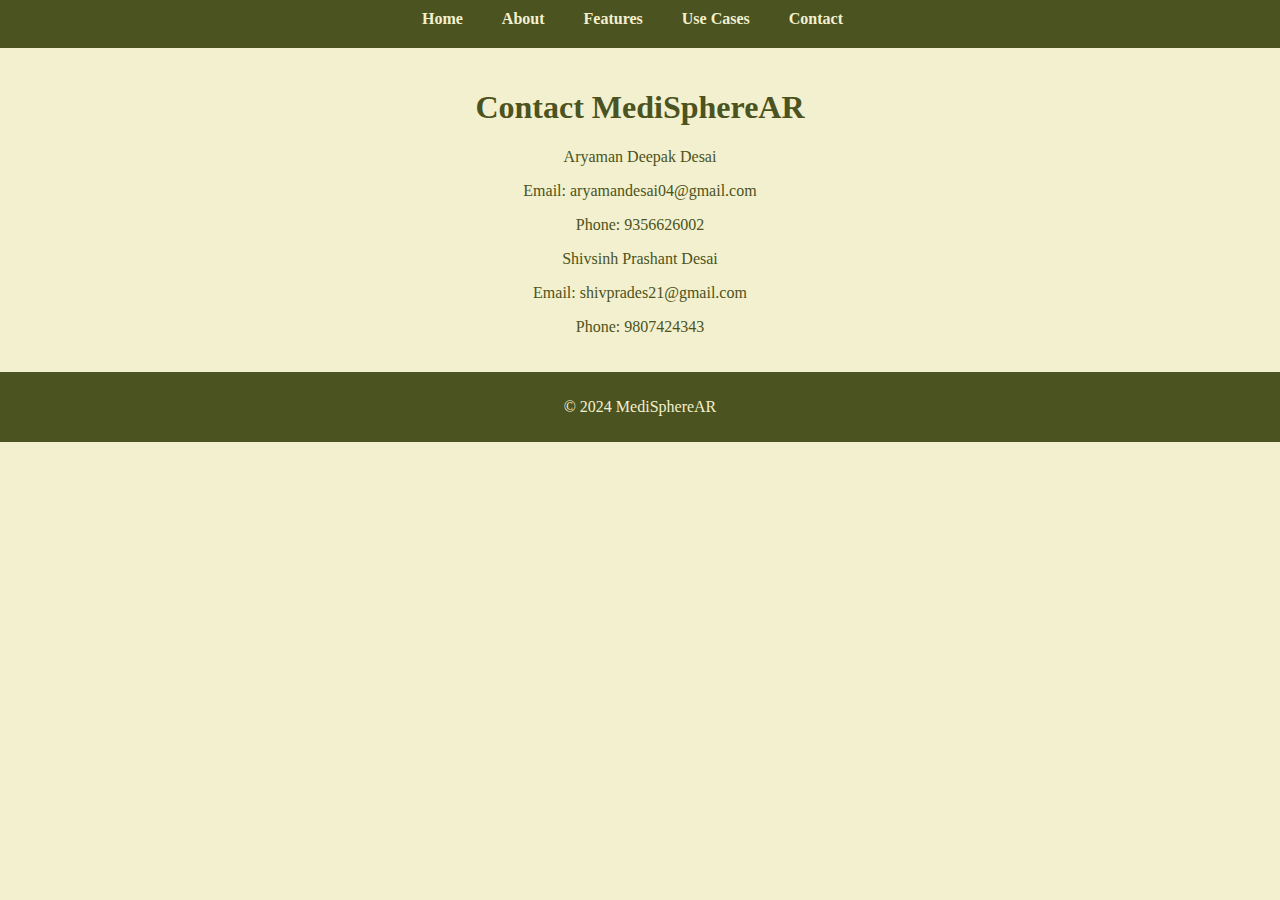
<file: contact.html>
<!DOCTYPE html>
<html lang="en">
<head>
    <meta charset="UTF-8">
    <meta name="viewport" content="width=device-width, initial-scale=1.0">
    <title>Contact MediSphereAR</title>
    <link rel="stylesheet" href="styles.css">
</head>
<body>
    <header>
        <nav>
            <ul>
                <li><a href="index.html">Home</a></li>
                <li><a href="about.html">About</a></li>
                <li><a href="features.html">Features</a></li>
                <li><a href="usecases.html">Use Cases</a></li>
                <li><a href="contact.html">Contact</a></li>
            </ul>
        </nav>
    </header>
    <main>
        <h1>Contact MediSphereAR</h1>
        <p> Aryaman Deepak Desai</p>
        <p>Email: aryamandesai04@gmail.com</p>
        <p>Phone: 9356626002</p>

 <p> Shivsinh Prashant Desai </p>
        <p>Email: shivprades21@gmail.com</p>
        <p>Phone: 9807424343</p>

    </main>
    <footer>
        <p>&copy; 2024 MediSphereAR</p>
    </footer>
</body>
</html>
</file>
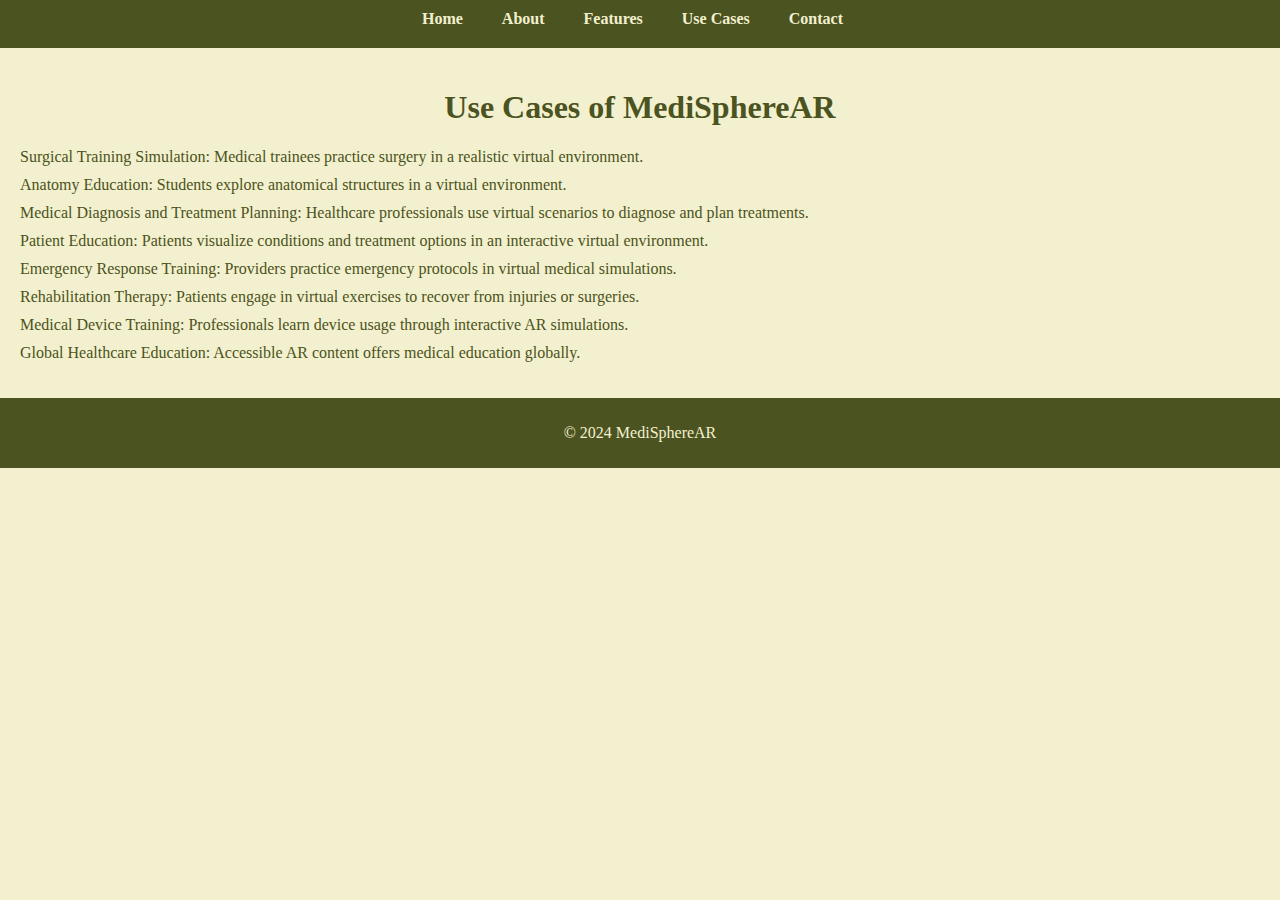
<file: usecases.html>
<!DOCTYPE html>
<html lang="en">
<head>
    <meta charset="UTF-8">
    <meta name="viewport" content="width=device-width, initial-scale=1.0">
    <title>Use Cases of MediSphereAR</title>
    <link rel="stylesheet" href="styles.css">
</head>
<body>
    <header>
        <nav>
            <ul>
                <li><a href="index.html">Home</a></li>
                <li><a href="about.html">About</a></li>
                <li><a href="features.html">Features</a></li>
                <li><a href="usecases.html">Use Cases</a></li>
                <li><a href="contact.html">Contact</a></li>
            </ul>
        </nav>
    </header>
    <main>
        <h1>Use Cases of MediSphereAR</h1>
        <ul>
            <li>Surgical Training Simulation: Medical trainees practice surgery in a realistic virtual environment.</li>
            <li>Anatomy Education: Students explore anatomical structures in a virtual environment.</li>
            <li>Medical Diagnosis and Treatment Planning: Healthcare professionals use virtual scenarios to diagnose and plan treatments.</li>
            <li>Patient Education: Patients visualize conditions and treatment options in an interactive virtual environment.</li>
            <li>Emergency Response Training: Providers practice emergency protocols in virtual medical simulations.</li>
            <li>Rehabilitation Therapy: Patients engage in virtual exercises to recover from injuries or surgeries.</li>
            <li>Medical Device Training: Professionals learn device usage through interactive AR simulations.</li>
            <li>Global Healthcare Education: Accessible AR content offers medical education globally.</li>
        </ul>
    </main>
    <footer>
        <p>&copy; 2024 MediSphereAR</p>
    </footer>
</body>
</html>
</file>
<file: styles.css>
body {
    font-family: 'Times New Roman', Times, serif;
    margin: 0;
    padding: 0;
    box-sizing: border-box;
    text-align: center;
    background-color: #F3F0CF; /* Background color */
    color: #4B5320; /* Text color */
}
header {
    background-color: #4B5320;
    color: #F3F0CF;
    padding: 10px 0;
}
nav ul {
    list-style: none;
    padding: 0;
    margin: 0;
}
nav ul li {
    display: inline-block;
    margin-right: 15px;
}
nav ul li a {
    text-decoration: none;
    color: #F3F0CF;
    font-weight: bold;
    padding: 5px 10px;
    border-radius: 5px;
    transition: background-color 0.3s ease;
}
nav ul li a:hover {
    background-color: #6B7A3A; /* Slightly darker shade for hover */
}
main {
    padding: 20px;
}
.intro {
    padding: 20px;
}
.sanskrit-shloka {
    font-weight: bold;
    color: #4B5320;
    margin: 20px 0;
}
.video-container {
    display: flex;
    justify-content: center;
    align-items: center;
    height: 70vh; /* Increased height to 70vh */
    margin-top: 20px;
    box-shadow: 0 8px 16px rgba(0, 0, 0, 0.1);
    border-radius: 10px;
    overflow: hidden;
    transition: transform 0.3s ease, box-shadow 0.3s ease;
}
.video-container:hover {
    transform: scale(1.05);
    box-shadow: 0 12px 20px rgba(0, 0, 0, 0.2);
}
video {
    width: 100%;
    height: 100%;
}
.mission, .features, .testimonials, .call-to-action {
    padding: 20px;
    margin: 20px 0;
    background-color: #fff;
    border-radius: 10px;
    box-shadow: 0 4px 8px rgba(0, 0, 0, 0.1);
}
h2 {
    color: #4B5320;
}
ul {
    list-style: none;
    padding: 0;
}
ul li {
    text-align: left;
    margin-bottom: 10px;
}
blockquote {
    color: #4B5320;
    margin: 20px auto;
    max-width: 600px;
}
.call-to-action {
    background-color: #4B5320;
    color: #F3F0CF;
    padding: 20px;
    border-radius: 10px;
    box-shadow: 0 4px 8px rgba(0, 0, 0, 0.2);
}
.call-to-action .cta-button {
    text-decoration: none;
    color: #F3F0CF;
    background-color: #6B7A3A;
    padding: 10px 20px;
    border-radius: 5px;
    transition: background-color 0.3s ease;
}
.call-to-action .cta-button:hover {
    background-color: #4B5320;
}
footer {
    background-color: #4B5320;
    color: #F3F0CF;
    padding: 10px 0;
}
</file>
